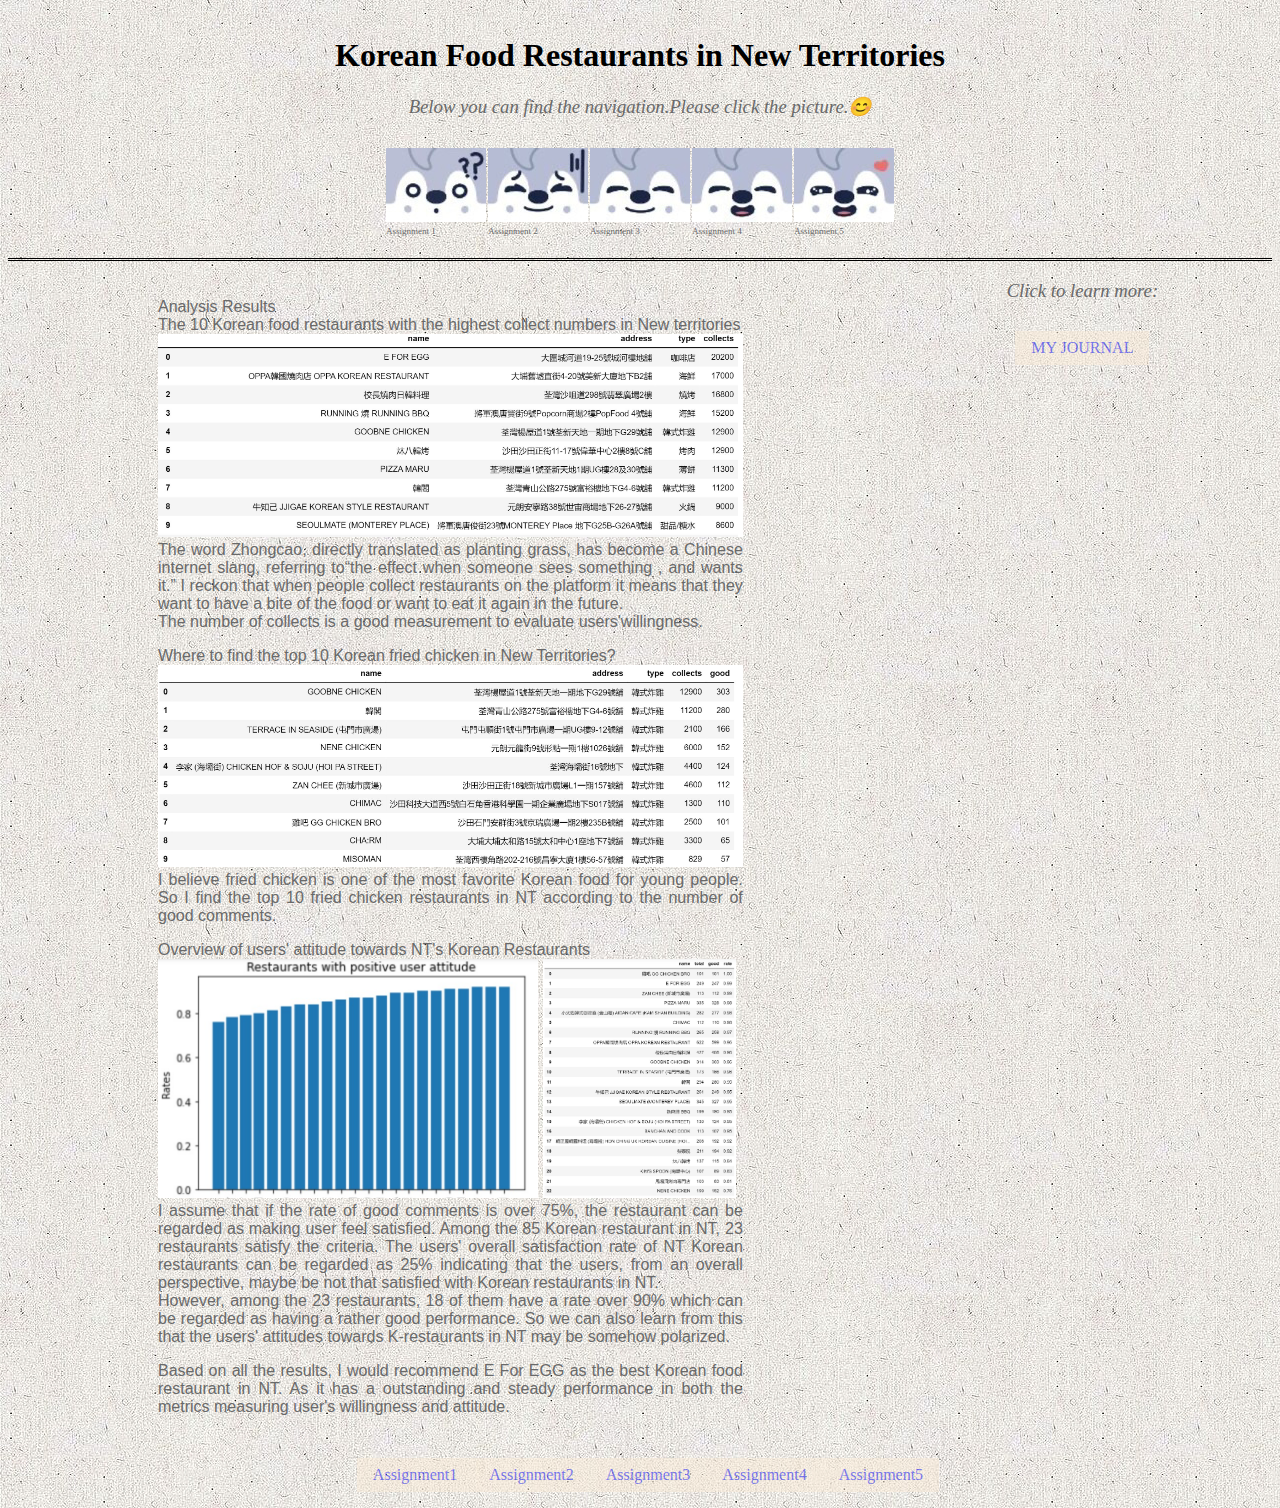
<file: index.html>
<!DOCTYPE html>
<html lang="en">
<head>
  <meta charset="UTF-8">
  <meta http-equiv="X-UA-Compatible" content="IE=edge">
  <meta name="viewport" content="width=device-width, initial-scale=1.0">
  <title>index</title>
  <style>
    body{
      background: url(6.jpg);
    }

    .page-wrapper{
      display:grid;
      grid-template-columns: 1fr 1fr;
      grid-template-rows:250px auto auto;
      grid-template-areas: "header header"
      "container container";
    }
  
    header{
      grid-area:header;
      padding-bottom: 8px;
      margin-top: 8px;
    }
  
    .container{
      grid-area:container;
      display:flex;
      align-items:flex-start;
      flex-direction: row;
      border-top-style:double;
    }
  
    .main{
      width:70%;
      padding-top: 10px;
      padding-bottom: 10px;
    }
  
    aside{
      width:30%;
      display:inline-block;
      text-align: center;
    }
  
    footer{
        position:absolute;
        width:100%;
        justify-content: left;
    }

    nav ul{
      margin: 5px;
      padding: 10px;
      overflow: hidden;
      list-style-type: none;
      display:flex;
      flex-direction: row;
      justify-content: center;
    }

    nav ul li{
      padding: 1px;
    }

    nav:hover li img{
      width:95%;
    }

    nav li img:hover{
      width: 105%;
    }

    .text{
      color: dimgrey;
      font-weight:lighter;
      font-size: xx-small;
      text-align: center;
      position: absolute;
    }

    .button{
      list-style-type: none;
      margin:0;
      padding:0;
      display:flex;
      flex-direction: row;
      justify-content: center;
      color: dimgrey;
      padding:8px 16px;
      margin:1px 0px;
      background-color:antiquewhite;
      opacity: 0.5;
    }

    .button a{
      text-decoration: none;
    }

    .button:hover{
      color:antiquewhite;
      background-color:dimgrey;
    }

    .boxx{
      padding-left: 150px;
      padding-right: 150px;
    }

  </style>

  <link rel="stylesheet" media="screen" href="style.css">

</head>

<body>
  <div class="page-wrapper">
    <header>
      <h1 align="center">Korean Food Restaurants in New Territories</h1>
      <h3 align="center">Below you can find the navigation.Please click the picture.😊</h3>
      <nav>
        <ul>
          <li>
            <a href="assignmento.html">
              <img src=1.jpg >
            </a>
              <div class="text">Assignment 1</div>
          </li>
          <li>
            <a href="assignmenttwo.html">
              <img src=2.jpg>              
            </a>
              <div class="text">Assignment 2</div>
          </li>  
          <li>
            <a href="assignmentthr.html">
              <img src=3.jpg>
            </a>
              <div class="text">Assignment 3</div>
          </li>
          <li>
            <a href="assignment4.html">
              <img src=4.jpg>
            </a>
              <div class="text">Assignment 4</div>
          </li> 
          <li>
            <a href="assignment5.html">
              <img src=5.jpg>
            </a>
              <div class="text">Assignment 5</div>
          </li>     
        </ul>
      </nav>
    </header>
    <div class="container">
      <div class="main">
        <div class="boxx">
        <h5>
        <p><b>Analysis Results</b><br/>
          <b>The 10 Korean food restaurants with the highest collect numbers in New territories</b><br/>
          <img src=rank.jpg height="auto" width="100%">
          The word Zhongcao, directly translated as planting grass, has become a Chinese internet slang, referring to“the effect when someone sees something , and wants it.” I reckon that when people collect restaurants on the platform it means that they want to have a bite of the food or want to eat it again in the future.<br/>
          The number of collects is a good measurement to evaluate users'willingness.</p>


          <p><b>Where to find the top 10 Korean fried chicken in New Territories?</b><br/>
          <img src=chicken.jpg height="auto" width="100%">
          I believe fried chicken is one of the most favorite Korean food for young people. So I find the top 10 fried chicken restaurants in NT according to the number of good comments.</p>

          <p><b>Overview of users' attitude towards NT's Korean Restaurants</b><br/>
            <img src=chart2.jpg height="auto" width="65%">
            <img src=chart1.jpg height="auto" width="33%"><br/>
            I assume that if the rate of good comments is over 75%, the restaurant can be regarded as making user feel satisfied. Among the 85 Korean restaurant in NT, 23 restaurants satisfy the criteria. The users' overall satisfaction rate of NT Korean restaurants can be regarded as 25% indicating that the users, from an overall perspective, maybe be not that satisfied with Korean restaurants in NT. </br>
            However, among the 23 restaurants, 18 of them have a rate over 90% which can be regarded as having a rather good performance. So we can also learn from this that the users' attitudes towards K-restaurants in NT may be somehow polarized.
          </p>

          <p>Based on all the results, I would recommend E For EGG as the best Korean food restaurant in NT. As it has a outstanding and steady performance in both the metrics measuring user's willingness and attitude.</p>

     
      </h5>
        </div>
        <footer>
          <div>
          <nav>
            <ul>
              <li class="button">
               <a href="assignmento.html"> Assignment1</a>
              </li>
              <li class="button">
                <a href="assignmenttwo.html"> Assignment2</a>
               </li>
               <li class="button">
                <a href="assignmentthr.html"> Assignment3</a>
               </li>
               <li class="button">
                <a href="assignment4.html"> Assignment4</a>
               </li>
               <li class="button">
                <a href="assignment5.html"> Assignment5</a>
               </li>
            </ul>           
          </nav>
          </div>
        </footer>
      </div>
      <aside>
        <h3 color:black;>
        Click to learn more:
        </h3>
          <nav>
           <ul>
             <li class="button">
              <a href="https://hkdesign.org/analysis-of-korean-food-restaurants-in-nt/"> MY JOURNAL</a>
             </li>
           </ul>
          </nav>
      </aside>
    </div>
  </div>
  

  
</body>
</html>
</file>
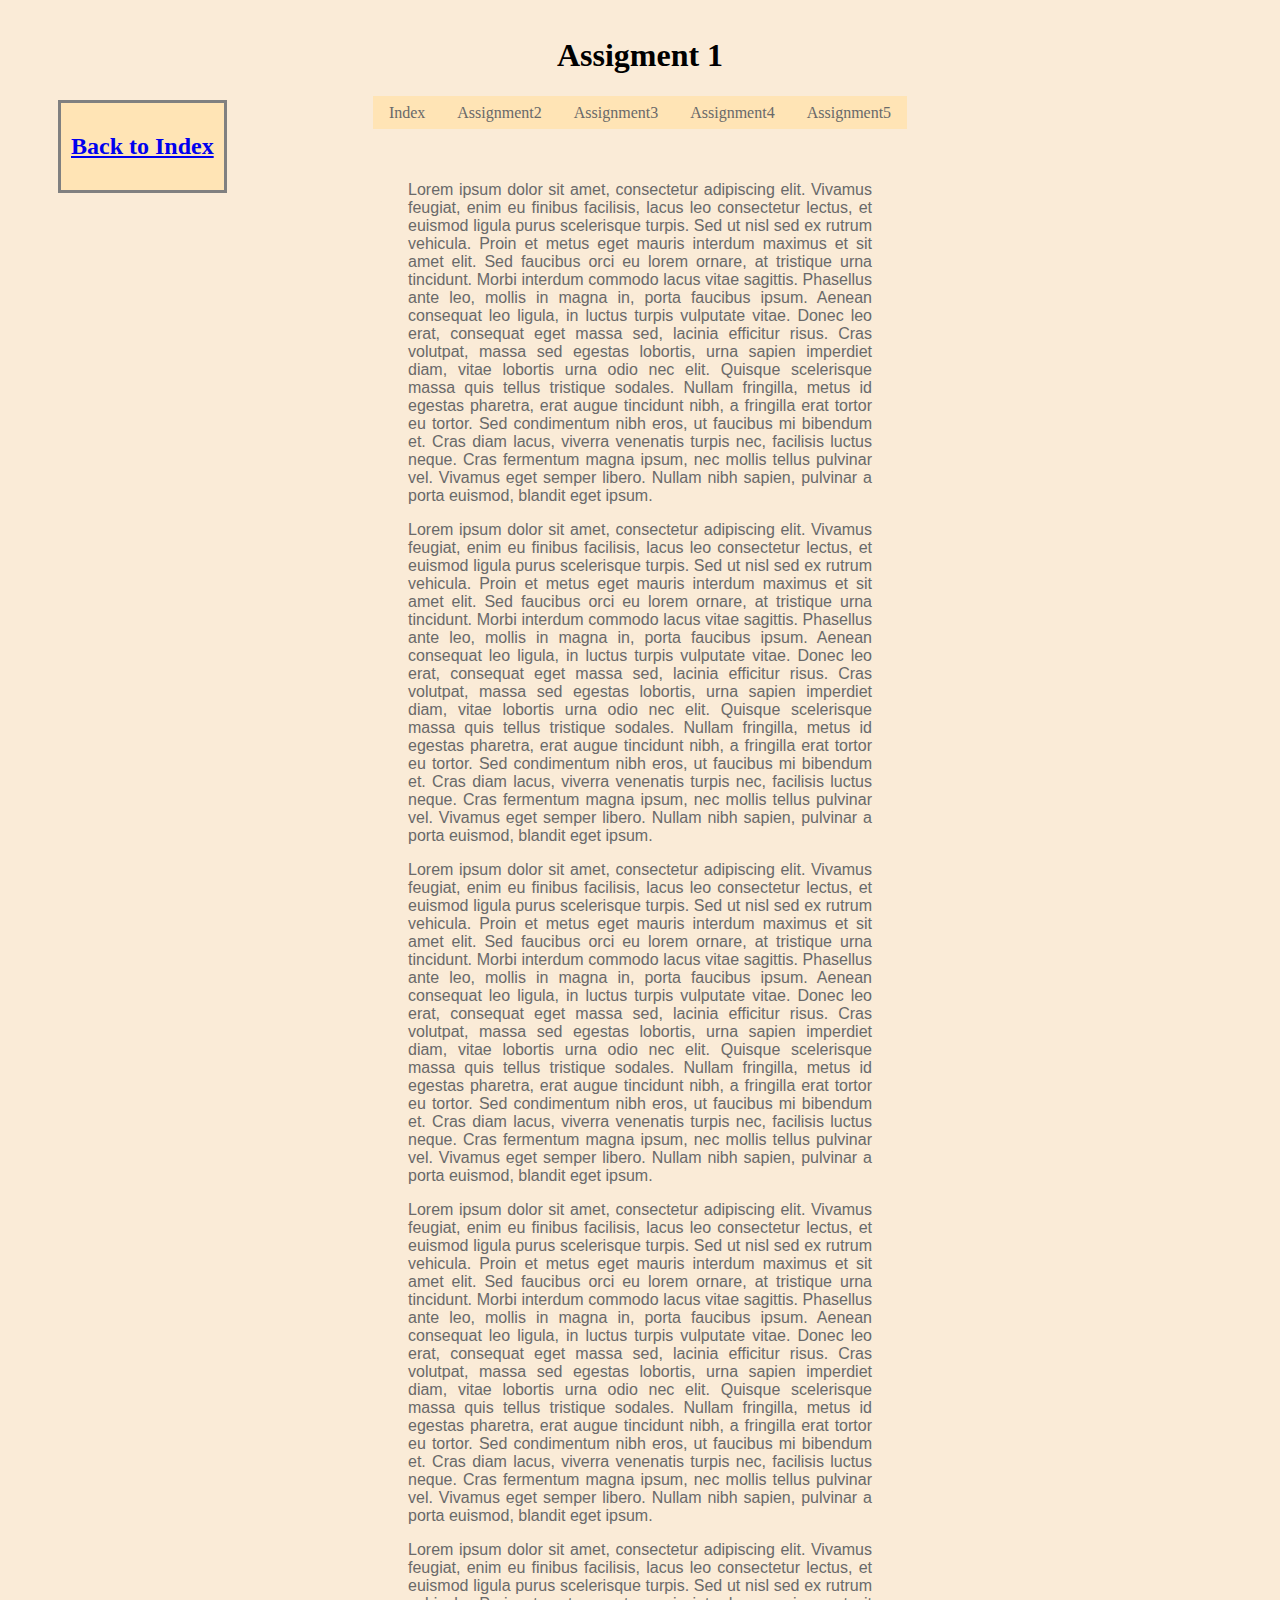
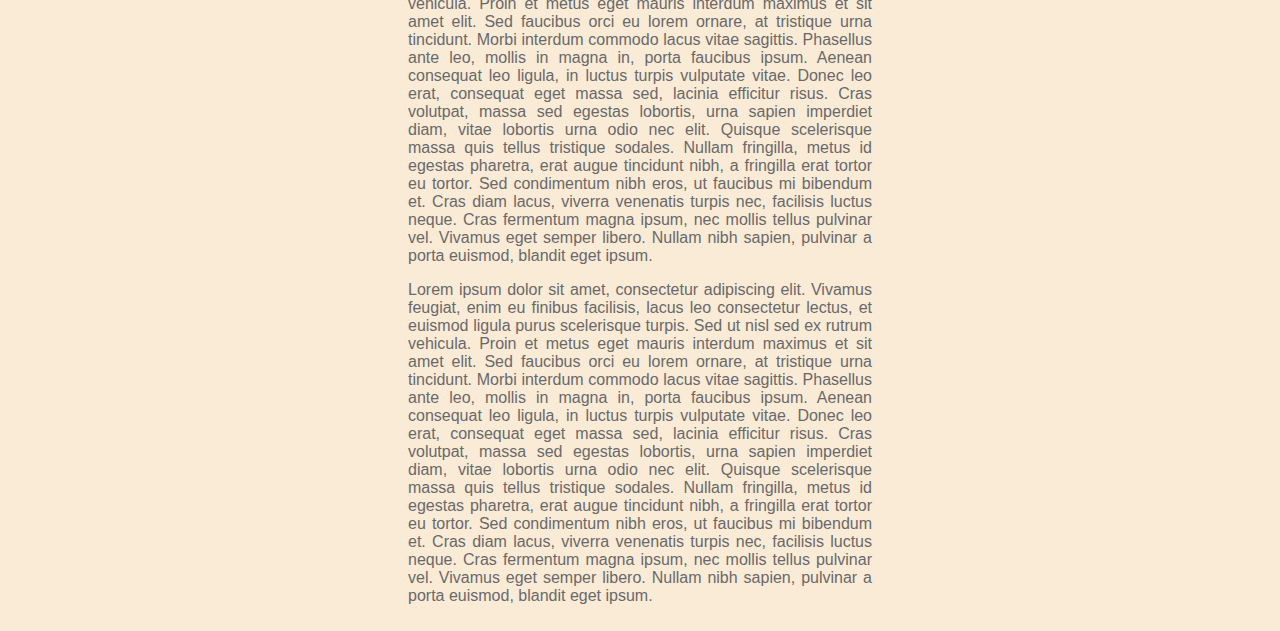
<file: assignmento.html>
<!DOCTYPE html>
<html lang="en">
<head>
  <meta charset="UTF-8">
  <meta http-equiv="X-UA-Compatible" content="IE=edge">
  <meta name="viewport" content="width=device-width, initial-scale=1.0">
  <title>Document</title>
  <style>
    body{
      background-color: antiquewhite;
    }

    .boxo{
      padding-bottom: 8px;
      padding-top: 8px;
    }

    .boxt{
      padding-left: 400px;
      padding-right: 400px;
    }

    nav ul{
      list-style-type: none;
      margin:0;
      padding:0;
      display:flex;
      flex-direction: row;
      justify-content: center;
      height: 50px;
      margin-top: 0px;
    }

    nav ul li a{
      color:dimgrey;
      padding:8px 16px;
      margin:1px 0px;
      background-color:moccasin;
      text-decoration: none;
    }

    nav ul li a:hover{
      background-color: dimgrey;
      color:moccasin;
    }

    .fix {
      border-style: solid;
      position:fixed;
      top:100px;
      padding: 10px;
      margin-left: 50px;
      background-color: moccasin;
      border-color: grey;
      border-width: 3px;
    }

  </style>
  <link rel="stylesheet" media="screen" href="style.css">
</head>
<body>
  <div>
   <div class="boxo">
    <h1 align="center">Assigment 1</h1>
   </div>
   <div class="fix">
      <a href=Index.html><h2>Back to Index</h2></a>
   </div>
  </div>
  <div>
    <nav>
      <ul>
        <li class="button">
         <a href="Index.html"> Index</a>
        </li>
        <li class="button">
          <a href="assignmenttwo.html"> Assignment2</a>
         </li>
         <li class="button">
          <a href="assignmentthr.html"> Assignment3</a>
         </li>
         <li class="button">
          <a href="assignment4.html"> Assignment4</a>
         </li>
         <li class="button">
          <a href="assignment5.html"> Assignment5</a>
         </li>
      </ul>           
    </nav>
    </div>
    <div class="boxt">
      <h5>
      <p>
      Lorem ipsum dolor sit amet, consectetur adipiscing elit. Vivamus feugiat, enim eu finibus facilisis, lacus leo consectetur lectus, et euismod ligula purus scelerisque turpis. Sed ut nisl sed ex rutrum vehicula. Proin et metus eget mauris interdum maximus et sit amet elit. Sed faucibus orci eu lorem ornare, at tristique urna tincidunt. Morbi interdum commodo lacus vitae sagittis. Phasellus ante leo, mollis in magna in, porta faucibus ipsum. Aenean consequat leo ligula, in luctus turpis vulputate vitae. Donec leo erat, consequat eget massa sed, lacinia efficitur risus. Cras volutpat, massa sed egestas lobortis, urna sapien imperdiet diam, vitae lobortis urna odio nec elit. Quisque scelerisque massa quis tellus tristique sodales. Nullam fringilla, metus id egestas pharetra, erat augue tincidunt nibh, a fringilla erat tortor eu tortor. Sed condimentum nibh eros, ut faucibus mi bibendum et. Cras diam lacus, viverra venenatis turpis nec, facilisis luctus neque. Cras fermentum magna ipsum, nec mollis tellus pulvinar vel. Vivamus eget semper libero. Nullam nibh sapien, pulvinar a porta euismod, blandit eget ipsum.
      </p>
      <p>
        Lorem ipsum dolor sit amet, consectetur adipiscing elit. Vivamus feugiat, enim eu finibus facilisis, lacus leo consectetur lectus, et euismod ligula purus scelerisque turpis. Sed ut nisl sed ex rutrum vehicula. Proin et metus eget mauris interdum maximus et sit amet elit. Sed faucibus orci eu lorem ornare, at tristique urna tincidunt. Morbi interdum commodo lacus vitae sagittis. Phasellus ante leo, mollis in magna in, porta faucibus ipsum. Aenean consequat leo ligula, in luctus turpis vulputate vitae. Donec leo erat, consequat eget massa sed, lacinia efficitur risus. Cras volutpat, massa sed egestas lobortis, urna sapien imperdiet diam, vitae lobortis urna odio nec elit. Quisque scelerisque massa quis tellus tristique sodales. Nullam fringilla, metus id egestas pharetra, erat augue tincidunt nibh, a fringilla erat tortor eu tortor. Sed condimentum nibh eros, ut faucibus mi bibendum et. Cras diam lacus, viverra venenatis turpis nec, facilisis luctus neque. Cras fermentum magna ipsum, nec mollis tellus pulvinar vel. Vivamus eget semper libero. Nullam nibh sapien, pulvinar a porta euismod, blandit eget ipsum. 
      </p>
      <p>
        Lorem ipsum dolor sit amet, consectetur adipiscing elit. Vivamus feugiat, enim eu finibus facilisis, lacus leo consectetur lectus, et euismod ligula purus scelerisque turpis. Sed ut nisl sed ex rutrum vehicula. Proin et metus eget mauris interdum maximus et sit amet elit. Sed faucibus orci eu lorem ornare, at tristique urna tincidunt. Morbi interdum commodo lacus vitae sagittis. Phasellus ante leo, mollis in magna in, porta faucibus ipsum. Aenean consequat leo ligula, in luctus turpis vulputate vitae. Donec leo erat, consequat eget massa sed, lacinia efficitur risus. Cras volutpat, massa sed egestas lobortis, urna sapien imperdiet diam, vitae lobortis urna odio nec elit. Quisque scelerisque massa quis tellus tristique sodales. Nullam fringilla, metus id egestas pharetra, erat augue tincidunt nibh, a fringilla erat tortor eu tortor. Sed condimentum nibh eros, ut faucibus mi bibendum et. Cras diam lacus, viverra venenatis turpis nec, facilisis luctus neque. Cras fermentum magna ipsum, nec mollis tellus pulvinar vel. Vivamus eget semper libero. Nullam nibh sapien, pulvinar a porta euismod, blandit eget ipsum. 
      </p>
      <p>
        Lorem ipsum dolor sit amet, consectetur adipiscing elit. Vivamus feugiat, enim eu finibus facilisis, lacus leo consectetur lectus, et euismod ligula purus scelerisque turpis. Sed ut nisl sed ex rutrum vehicula. Proin et metus eget mauris interdum maximus et sit amet elit. Sed faucibus orci eu lorem ornare, at tristique urna tincidunt. Morbi interdum commodo lacus vitae sagittis. Phasellus ante leo, mollis in magna in, porta faucibus ipsum. Aenean consequat leo ligula, in luctus turpis vulputate vitae. Donec leo erat, consequat eget massa sed, lacinia efficitur risus. Cras volutpat, massa sed egestas lobortis, urna sapien imperdiet diam, vitae lobortis urna odio nec elit. Quisque scelerisque massa quis tellus tristique sodales. Nullam fringilla, metus id egestas pharetra, erat augue tincidunt nibh, a fringilla erat tortor eu tortor. Sed condimentum nibh eros, ut faucibus mi bibendum et. Cras diam lacus, viverra venenatis turpis nec, facilisis luctus neque. Cras fermentum magna ipsum, nec mollis tellus pulvinar vel. Vivamus eget semper libero. Nullam nibh sapien, pulvinar a porta euismod, blandit eget ipsum. 
      </p>
      <p>
        Lorem ipsum dolor sit amet, consectetur adipiscing elit. Vivamus feugiat, enim eu finibus facilisis, lacus leo consectetur lectus, et euismod ligula purus scelerisque turpis. Sed ut nisl sed ex rutrum vehicula. Proin et metus eget mauris interdum maximus et sit amet elit. Sed faucibus orci eu lorem ornare, at tristique urna tincidunt. Morbi interdum commodo lacus vitae sagittis. Phasellus ante leo, mollis in magna in, porta faucibus ipsum. Aenean consequat leo ligula, in luctus turpis vulputate vitae. Donec leo erat, consequat eget massa sed, lacinia efficitur risus. Cras volutpat, massa sed egestas lobortis, urna sapien imperdiet diam, vitae lobortis urna odio nec elit. Quisque scelerisque massa quis tellus tristique sodales. Nullam fringilla, metus id egestas pharetra, erat augue tincidunt nibh, a fringilla erat tortor eu tortor. Sed condimentum nibh eros, ut faucibus mi bibendum et. Cras diam lacus, viverra venenatis turpis nec, facilisis luctus neque. Cras fermentum magna ipsum, nec mollis tellus pulvinar vel. Vivamus eget semper libero. Nullam nibh sapien, pulvinar a porta euismod, blandit eget ipsum. 
      </p>
      <p>
        Lorem ipsum dolor sit amet, consectetur adipiscing elit. Vivamus feugiat, enim eu finibus facilisis, lacus leo consectetur lectus, et euismod ligula purus scelerisque turpis. Sed ut nisl sed ex rutrum vehicula. Proin et metus eget mauris interdum maximus et sit amet elit. Sed faucibus orci eu lorem ornare, at tristique urna tincidunt. Morbi interdum commodo lacus vitae sagittis. Phasellus ante leo, mollis in magna in, porta faucibus ipsum. Aenean consequat leo ligula, in luctus turpis vulputate vitae. Donec leo erat, consequat eget massa sed, lacinia efficitur risus. Cras volutpat, massa sed egestas lobortis, urna sapien imperdiet diam, vitae lobortis urna odio nec elit. Quisque scelerisque massa quis tellus tristique sodales. Nullam fringilla, metus id egestas pharetra, erat augue tincidunt nibh, a fringilla erat tortor eu tortor. Sed condimentum nibh eros, ut faucibus mi bibendum et. Cras diam lacus, viverra venenatis turpis nec, facilisis luctus neque. Cras fermentum magna ipsum, nec mollis tellus pulvinar vel. Vivamus eget semper libero. Nullam nibh sapien, pulvinar a porta euismod, blandit eget ipsum. 
      </p>
      </h5>
    </div>
  
</body>
</file>
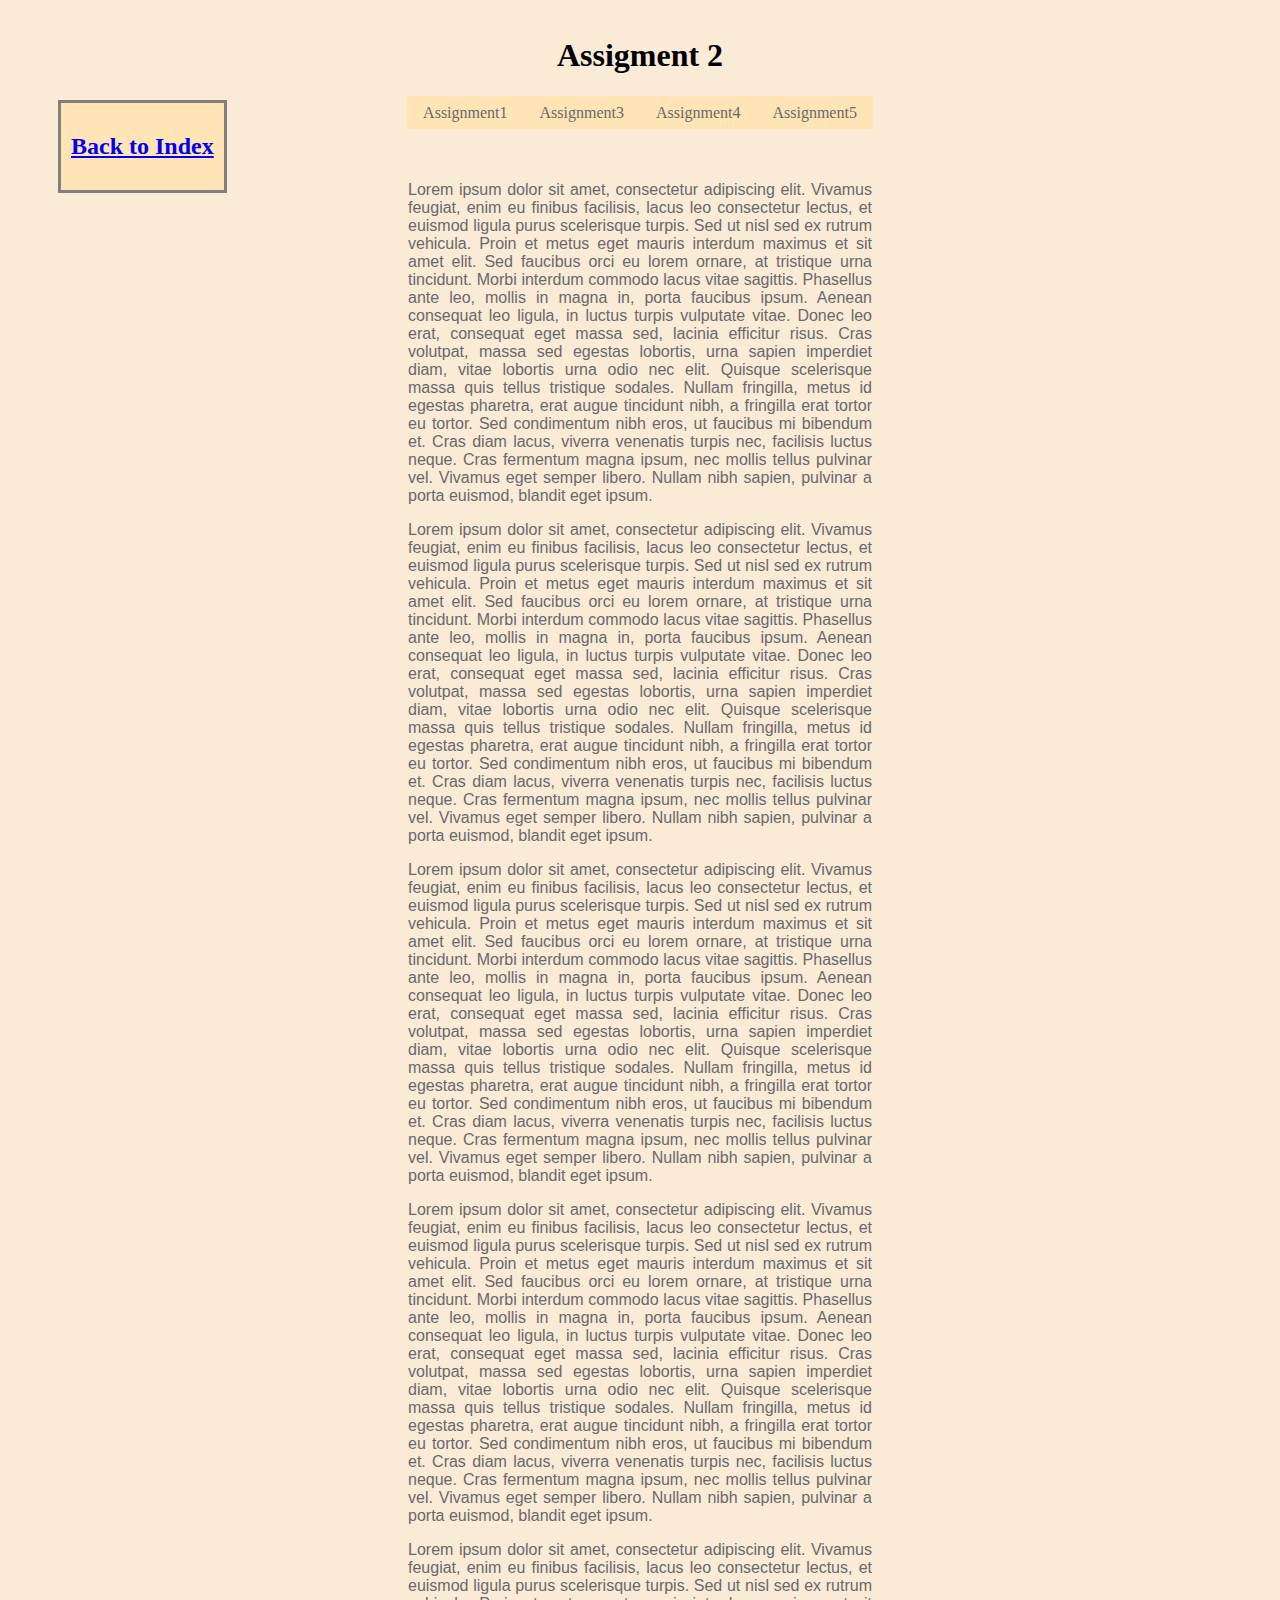
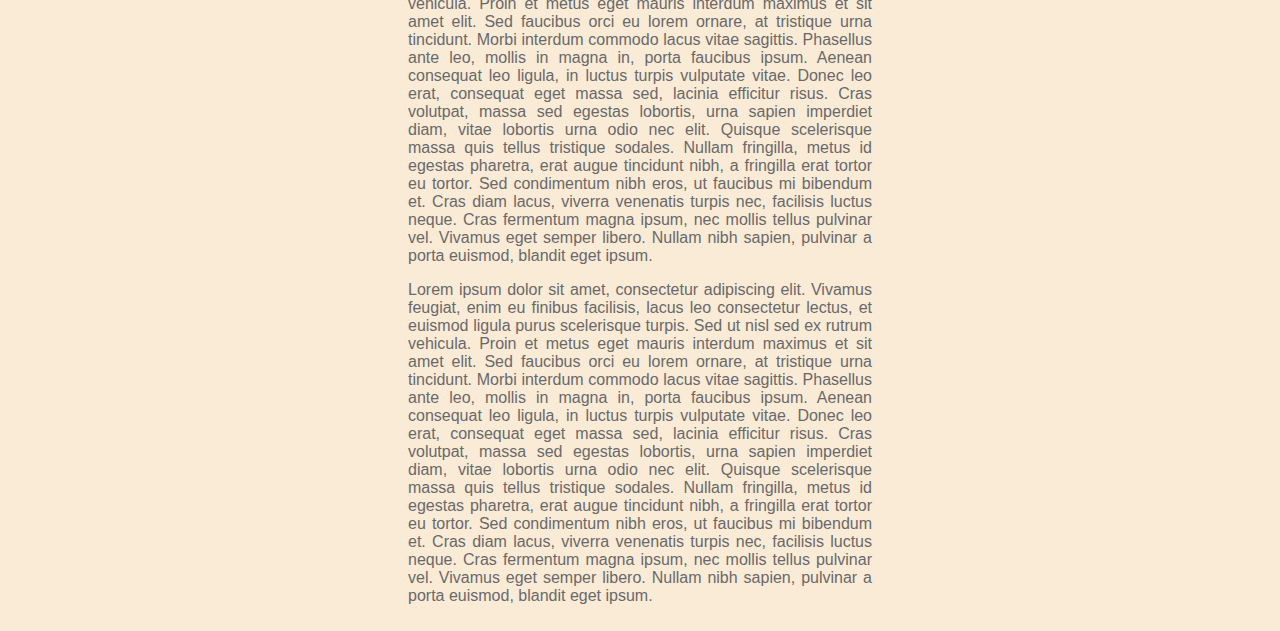
<file: assignmenttwo.html>
<!DOCTYPE html>
<html lang="en">
<head>
  <meta charset="UTF-8">
  <meta http-equiv="X-UA-Compatible" content="IE=edge">
  <meta name="viewport" content="width=device-width, initial-scale=1.0">
  <title>Document</title>
  <style>
    body{
      background-color: antiquewhite;
    }

    .boxo{
      padding-bottom: 8px;
      padding-top: 8px;
    }

    .boxt{
      padding-left: 400px;
      padding-right: 400px;
    }

    nav ul{
      list-style-type: none;
      margin:0;
      padding:0;
      display:flex;
      flex-direction: row;
      justify-content: center;
      height: 50px;
      margin-top: 0px;
    }

    nav ul li a{
      color:dimgrey;
      padding:8px 16px;
      margin:1px 0px;
      background-color:moccasin;
      text-decoration: none;
    }

    nav ul li a:hover{
      background-color: dimgrey;
      color:moccasin;
    }

    .fix {
      border-style: solid;
      position:fixed;
      top:100px;
      padding: 10px;
      margin-left: 50px;
      background-color: moccasin;
      border-color: grey;
      border-width: 3px;
    }

  </style>
  <link rel="stylesheet" media="screen" href="style.css">
</head>
<body>
  <div>
   <div class="boxo">
    <h1 align="center">Assigment 2</h1>
   </div>
   <div class="fix">
      <a href=index.html><h2>Back to Index</h2></a>
   </div>
  </div>
  <div>
    <nav>
      <ul>
        <li class="button">
          <a href="assignmento.html"> Assignment1</a>
         </li>
         <li class="button">
          <a href="assignmentthr.html"> Assignment3</a>
         </li>
         <li class="button">
          <a href="assignment4.html"> Assignment4</a>
         </li>
         <li class="button">
          <a href="assignment5.html"> Assignment5</a>
         </li>
      </ul>           
    </nav>
    </div>
    <div class="boxt">
      <h5>
      <p>
      Lorem ipsum dolor sit amet, consectetur adipiscing elit. Vivamus feugiat, enim eu finibus facilisis, lacus leo consectetur lectus, et euismod ligula purus scelerisque turpis. Sed ut nisl sed ex rutrum vehicula. Proin et metus eget mauris interdum maximus et sit amet elit. Sed faucibus orci eu lorem ornare, at tristique urna tincidunt. Morbi interdum commodo lacus vitae sagittis. Phasellus ante leo, mollis in magna in, porta faucibus ipsum. Aenean consequat leo ligula, in luctus turpis vulputate vitae. Donec leo erat, consequat eget massa sed, lacinia efficitur risus. Cras volutpat, massa sed egestas lobortis, urna sapien imperdiet diam, vitae lobortis urna odio nec elit. Quisque scelerisque massa quis tellus tristique sodales. Nullam fringilla, metus id egestas pharetra, erat augue tincidunt nibh, a fringilla erat tortor eu tortor. Sed condimentum nibh eros, ut faucibus mi bibendum et. Cras diam lacus, viverra venenatis turpis nec, facilisis luctus neque. Cras fermentum magna ipsum, nec mollis tellus pulvinar vel. Vivamus eget semper libero. Nullam nibh sapien, pulvinar a porta euismod, blandit eget ipsum.
      </p>
      <p>
        Lorem ipsum dolor sit amet, consectetur adipiscing elit. Vivamus feugiat, enim eu finibus facilisis, lacus leo consectetur lectus, et euismod ligula purus scelerisque turpis. Sed ut nisl sed ex rutrum vehicula. Proin et metus eget mauris interdum maximus et sit amet elit. Sed faucibus orci eu lorem ornare, at tristique urna tincidunt. Morbi interdum commodo lacus vitae sagittis. Phasellus ante leo, mollis in magna in, porta faucibus ipsum. Aenean consequat leo ligula, in luctus turpis vulputate vitae. Donec leo erat, consequat eget massa sed, lacinia efficitur risus. Cras volutpat, massa sed egestas lobortis, urna sapien imperdiet diam, vitae lobortis urna odio nec elit. Quisque scelerisque massa quis tellus tristique sodales. Nullam fringilla, metus id egestas pharetra, erat augue tincidunt nibh, a fringilla erat tortor eu tortor. Sed condimentum nibh eros, ut faucibus mi bibendum et. Cras diam lacus, viverra venenatis turpis nec, facilisis luctus neque. Cras fermentum magna ipsum, nec mollis tellus pulvinar vel. Vivamus eget semper libero. Nullam nibh sapien, pulvinar a porta euismod, blandit eget ipsum. 
      </p>
      <p>
        Lorem ipsum dolor sit amet, consectetur adipiscing elit. Vivamus feugiat, enim eu finibus facilisis, lacus leo consectetur lectus, et euismod ligula purus scelerisque turpis. Sed ut nisl sed ex rutrum vehicula. Proin et metus eget mauris interdum maximus et sit amet elit. Sed faucibus orci eu lorem ornare, at tristique urna tincidunt. Morbi interdum commodo lacus vitae sagittis. Phasellus ante leo, mollis in magna in, porta faucibus ipsum. Aenean consequat leo ligula, in luctus turpis vulputate vitae. Donec leo erat, consequat eget massa sed, lacinia efficitur risus. Cras volutpat, massa sed egestas lobortis, urna sapien imperdiet diam, vitae lobortis urna odio nec elit. Quisque scelerisque massa quis tellus tristique sodales. Nullam fringilla, metus id egestas pharetra, erat augue tincidunt nibh, a fringilla erat tortor eu tortor. Sed condimentum nibh eros, ut faucibus mi bibendum et. Cras diam lacus, viverra venenatis turpis nec, facilisis luctus neque. Cras fermentum magna ipsum, nec mollis tellus pulvinar vel. Vivamus eget semper libero. Nullam nibh sapien, pulvinar a porta euismod, blandit eget ipsum. 
      </p>
      <p>
        Lorem ipsum dolor sit amet, consectetur adipiscing elit. Vivamus feugiat, enim eu finibus facilisis, lacus leo consectetur lectus, et euismod ligula purus scelerisque turpis. Sed ut nisl sed ex rutrum vehicula. Proin et metus eget mauris interdum maximus et sit amet elit. Sed faucibus orci eu lorem ornare, at tristique urna tincidunt. Morbi interdum commodo lacus vitae sagittis. Phasellus ante leo, mollis in magna in, porta faucibus ipsum. Aenean consequat leo ligula, in luctus turpis vulputate vitae. Donec leo erat, consequat eget massa sed, lacinia efficitur risus. Cras volutpat, massa sed egestas lobortis, urna sapien imperdiet diam, vitae lobortis urna odio nec elit. Quisque scelerisque massa quis tellus tristique sodales. Nullam fringilla, metus id egestas pharetra, erat augue tincidunt nibh, a fringilla erat tortor eu tortor. Sed condimentum nibh eros, ut faucibus mi bibendum et. Cras diam lacus, viverra venenatis turpis nec, facilisis luctus neque. Cras fermentum magna ipsum, nec mollis tellus pulvinar vel. Vivamus eget semper libero. Nullam nibh sapien, pulvinar a porta euismod, blandit eget ipsum. 
      </p>
      <p>
        Lorem ipsum dolor sit amet, consectetur adipiscing elit. Vivamus feugiat, enim eu finibus facilisis, lacus leo consectetur lectus, et euismod ligula purus scelerisque turpis. Sed ut nisl sed ex rutrum vehicula. Proin et metus eget mauris interdum maximus et sit amet elit. Sed faucibus orci eu lorem ornare, at tristique urna tincidunt. Morbi interdum commodo lacus vitae sagittis. Phasellus ante leo, mollis in magna in, porta faucibus ipsum. Aenean consequat leo ligula, in luctus turpis vulputate vitae. Donec leo erat, consequat eget massa sed, lacinia efficitur risus. Cras volutpat, massa sed egestas lobortis, urna sapien imperdiet diam, vitae lobortis urna odio nec elit. Quisque scelerisque massa quis tellus tristique sodales. Nullam fringilla, metus id egestas pharetra, erat augue tincidunt nibh, a fringilla erat tortor eu tortor. Sed condimentum nibh eros, ut faucibus mi bibendum et. Cras diam lacus, viverra venenatis turpis nec, facilisis luctus neque. Cras fermentum magna ipsum, nec mollis tellus pulvinar vel. Vivamus eget semper libero. Nullam nibh sapien, pulvinar a porta euismod, blandit eget ipsum. 
      </p>
      <p>
        Lorem ipsum dolor sit amet, consectetur adipiscing elit. Vivamus feugiat, enim eu finibus facilisis, lacus leo consectetur lectus, et euismod ligula purus scelerisque turpis. Sed ut nisl sed ex rutrum vehicula. Proin et metus eget mauris interdum maximus et sit amet elit. Sed faucibus orci eu lorem ornare, at tristique urna tincidunt. Morbi interdum commodo lacus vitae sagittis. Phasellus ante leo, mollis in magna in, porta faucibus ipsum. Aenean consequat leo ligula, in luctus turpis vulputate vitae. Donec leo erat, consequat eget massa sed, lacinia efficitur risus. Cras volutpat, massa sed egestas lobortis, urna sapien imperdiet diam, vitae lobortis urna odio nec elit. Quisque scelerisque massa quis tellus tristique sodales. Nullam fringilla, metus id egestas pharetra, erat augue tincidunt nibh, a fringilla erat tortor eu tortor. Sed condimentum nibh eros, ut faucibus mi bibendum et. Cras diam lacus, viverra venenatis turpis nec, facilisis luctus neque. Cras fermentum magna ipsum, nec mollis tellus pulvinar vel. Vivamus eget semper libero. Nullam nibh sapien, pulvinar a porta euismod, blandit eget ipsum. 
      </p>
      </h5>
    </div>
  
</body>
</file>
<file: style.css>
<<<<<<< Updated upstream
h1{
  font-family:'Gill Sans', 'Gill Sans MT', Calibri, 'Trebuchet MS', sans-serif;
}

h3{
  font-style: italic;
  color: dimgrey;
  font-weight:lighter;
}

h5{
  font-weight: lighter;
  color:dimgrey;
  font-family: 'Gill Sans', 'Gill Sans MT', Calibri, 'Trebuchet MS', sans-serif;
  text-align:justify;
}
=======
h1{
  font-family:'Gill Sans', 'Gill Sans MT', Calibri, 'Trebuchet MS', sans-serif;
}

h3{
  font-style: italic;
  color: dimgrey;
  font-weight:lighter;
}

h5{
  font-weight: lighter;
  color:dimgrey;
  font-size: medium;
  font-family: 'Gill Sans', 'Gill Sans MT', Calibri, 'Trebuchet MS', sans-serif;
  text-align:justify;
}
>>>>>>> Stashed changes
</file>
